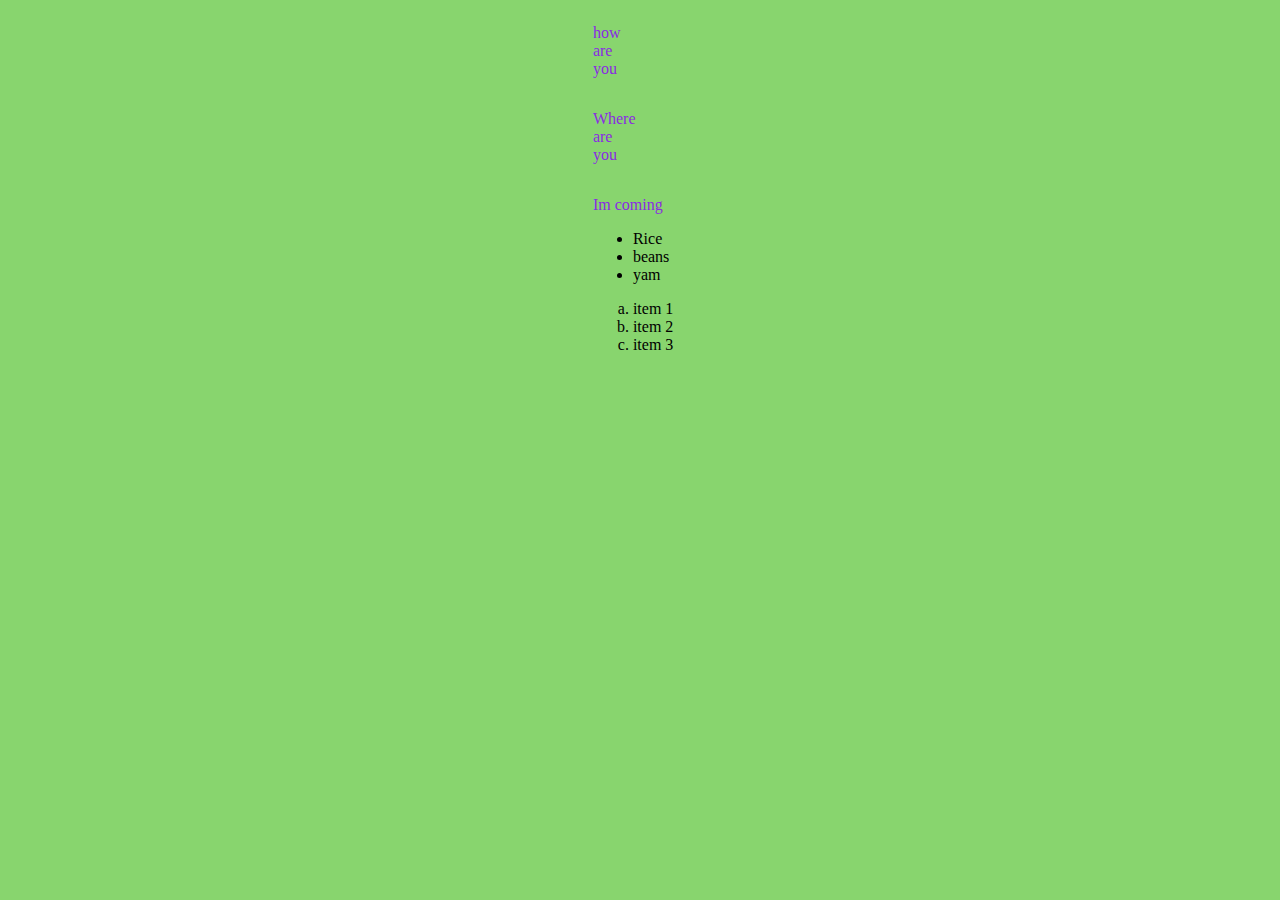
<file: index.html>
<!DOCTYPE html>
<html lang="en">
<head>
    <link rel="stylesheet" href="index.css">  
    <meta charset="UTF-8">
    <meta name="viewport" content="width=device-width, initial-scale=1.0">
    <title>Document</title> 
 
</head>

<body>
<div id="mytext">
   
 <p id="text1"> how are you</p>
 <p> Where are you</p>
</div>
<div>
    <spam>
      <p> Im coming</p>
    </spam>
     <!-- it stands for unordered list -->
     <ul>
        <li>Rice </li>
        <li>beans</li>
        <li>yam</li>
       </ul> 
    <!-- it stands for ordered list -->
       <ol type="a">
        <li>item 1</li>
        <li>item 2</li>
        <li>item 3</li>
       </ol>
</div>

 

</body>
</html>
</file>
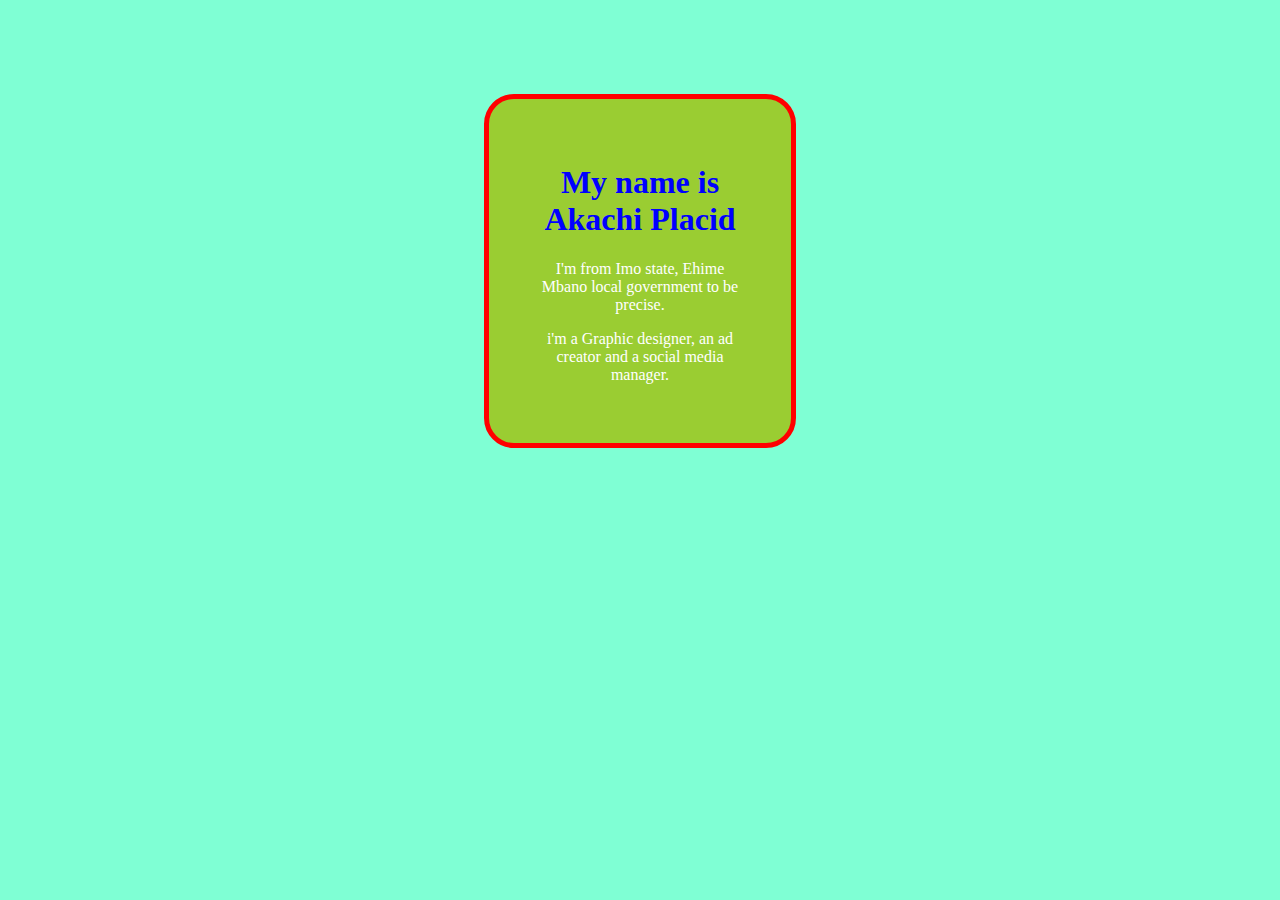
<file: Assignment.html>
<!DOCTYPE html>
<html lang="en">
<head>
    <link rel="stylesheet" href="Assignment.css">  
    <meta charset="UTF-8">
    <meta name="viewport" content="width=device-width, initial-scale=1.0">
    <title>Akachi Placid</title> 
 
</head>
<body>
    <div id="mytext">
    <h1 id="name">My name is Akachi Placid</h1>
    <p id="description">I'm from Imo state, Ehime Mbano local government to be precise.</p>
      <p>i'm a Graphic designer, an ad creator and a social media manager. </p>
</div>


</body>
</file>
<file: index.css>
body { 
    background-color: rgba(67, 189, 26, 0.635);
    place-content: center;
    display:grid;

}

body div p{
    color: blueviolet;
}


#mytext{
    justify-content: center;
    width:50%;
    display:grid;
    align-content: center;
    place-content: center;
}
</file>
<file: Assignment.css>
#name{
   color: blue; 

}

p{
    color: white;
}

body{
    place-content: center;
    text-align: center;
    place-items: center;
    background-color: aquamarine;
    display: grid;

}

div{
    background-color: yellowgreen;
    width: 50%;
    justify-content: center;
    border:5px solid red;
    border-radius:30px;
    margin: 20%;
    padding: 10%;




}
</file>
